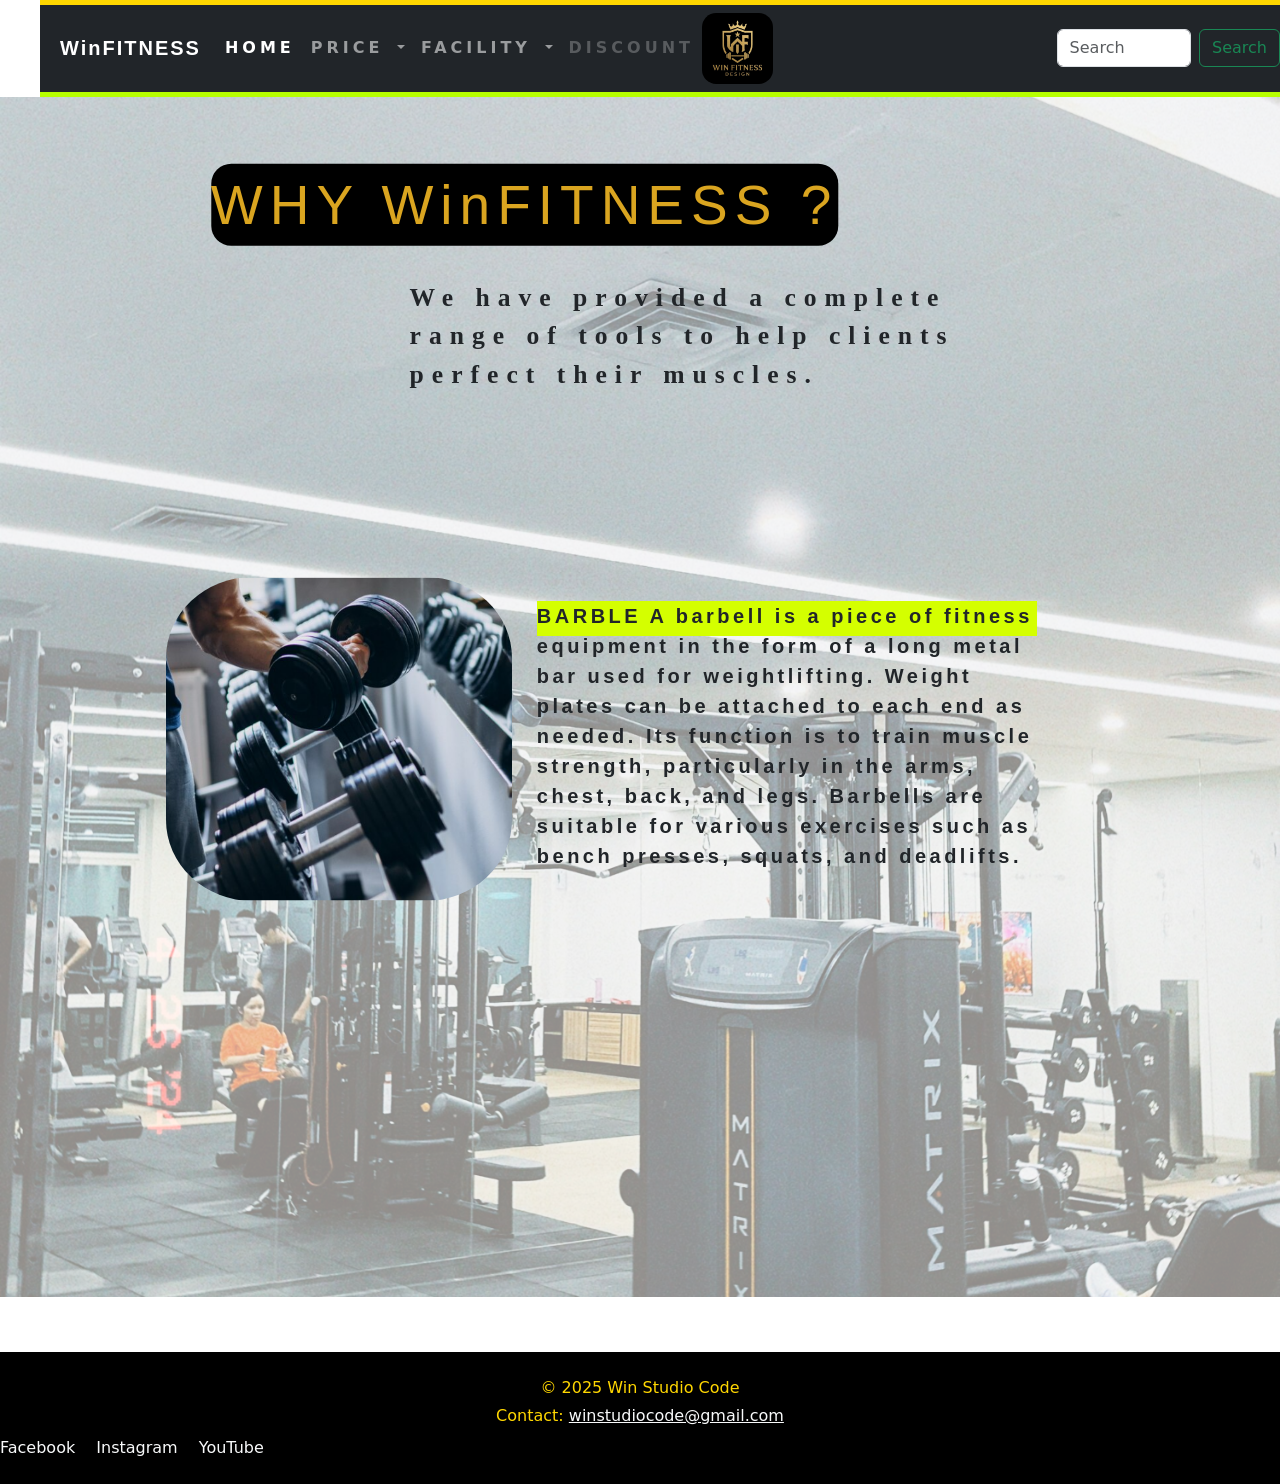
<file: index.html>
<!DOCTYPE html>
<html lang="en">

<head>
    <meta charset="UTF-8">
    <meta name="viewport" content="width=device-width, initial-scale=1.0">
    <title>Document</title>
    <link rel="stylesheet" href="style.css">
    <link href="https://cdn.jsdelivr.net/npm/bootstrap@5.3.7/dist/css/bootstrap.min.css" rel="stylesheet"
        integrity="sha384-LN+7fdVzj6u52u30Kp6M/trliBMCMKTyK833zpbD+pXdCLuTusPj697FH4R/5mcr" crossorigin="anonymous">
    <link href="https://unpkg.com/aos@2.3.1/dist/aos.css" rel="stylesheet">

</head>

<body>
    <nav class="navbar navbar-expand-lg bg-dark navbar-dark">

        <a class="navbar-brand" href="#">WinFITNESS</a>
        <button class="navbar-toggler" type="button" data-bs-toggle="collapse" data-bs-target="#navbarSupportedContent"
            aria-controls="navbarSupportedContent" aria-expanded="false" aria-label="Toggle navigation">
            <span class="navbar-toggler-icon"></span>
        </button>
        <div class="collapse navbar-collapse" id="navbarSupportedContent">
            <ul class="navbar-nav me-auto mb-2 mb-lg-0">    
                <li class="nav-item">
                    <a class="nav-link active" aria-current="page" href="#">HOME</a>
                </li>
                <li class="nav-item dropdown">
                    <a class="nav-link dropdown-toggle" href="#" role="button" data-bs-toggle="dropdown"
                        aria-expanded="false">
                        PRICE
                    </a>
                    <ul class="dropdown-menu">
                        <li><a class="dropdown-item" href="#">EACH MONTH</a></li>
                        <li><a class="dropdown-item" href="#">EACH DAY</a></li>
                        <li>
                            <hr class="dropdown-divider">
                        </li>
                        <li><a class="dropdown-item" href="#">EACH YEAR</a></li>
                    </ul>
                </li>
                <li class="nav-item dropdown">
                    <a class="nav-link dropdown-toggle" href="#" role="button" data-bs-toggle="dropdown"
                        aria-expanded="false">
                        FACILITY
                    </a>
                    <ul class="dropdown-menu">
                        <li><a class="dropdown-item" href="#">GYM MACHINES</a></li>
                        <li><a class="dropdown-item" href="#">SUPPLEMENT</a></li>
                        <li>
                            <hr class="dropdown-divider">
                        </li>
                        <li><a class="dropdown-item" href="#">BENEFIT</a></li>
                    </ul>
                </li>
                <li class="nav-item">
                    <a class="nav-link disabled" aria-disabled="true">DISCOUNT</a>
                </li>
            </ul>
            <div class="logo">
                <img src="logogym.jpg" alt="">
            </div>
            <form class="d-flex" role="search">
                <input class="form-control me-2" type="search" placeholder="Search" aria-label="Search" />
                <button class="btn btn-outline-success" type="submit">Search</button>
            </form>
        </div>
        </div>
    </nav>
    <div class="background">
        <img src="backgroundgym.jpeg" alt="">
    <div class="overlay"></div>
    <div class="textbackground">WHY WinFITNESS ?</div>
    <div class="textbackground2">We have provided a complete range of tools to help clients perfect their muscles.</div>
    <div class="alat1"> 
        <img src="alat1.png" alt="" data-aos="fade-up" data-aos-duration="1000" data-aos-delay="300">
        <p data-aos="fade-right">BARBLE
            A barbell is a piece of fitness equipment in the form of a long metal bar used for weightlifting. Weight plates can be attached to each end as needed. Its function is to train muscle strength, particularly in the arms, chest, back, and legs. Barbells are suitable for various exercises such as bench presses, squats, and deadlifts.
        </p>
    </div>
    <div class="alat2"> 
        <img src="alat2.jpg" alt="" data-aos="fade-up" data-aos-duration="1000" data-aos-delay="300">
        <p data-aos="fade-right">bench press 
            is a weightlifting exercise performed while lying on a flat bench using a barbell. This exercise focuses on training the chest, arm, and shoulder muscles. A bench press typically consists of a bench, a barbell rack, and the barbell itself.
        </p>
    </div>

    </div>
    <footer class="bg-gold text-light py-4 mt-5">
  <div class="container text-center">
    <p class="mb-1">© 2025 Win Studio Code</p>
    <p class="mb-0">
      Contact: <a href="mailto:info@winstudiocode" class="text-light text-decoration-underline">winstudiocode@gmail.com
    </p>
  </div>
  <div class="mt-2">
  <a href="#" class="text-light me-3">Facebook</a>
  <a href="#" class="text-light me-3">Instagram</a>
  <a href="#" class="text-light">YouTube</a>
</div>

</footer>


    <script src="https://cdn.jsdelivr.net/npm/bootstrap@5.3.7/dist/js/bootstrap.bundle.min.js"
        integrity="sha384-ndDqU0Gzau9qJ1lfW4pNLlhNTkCfHzAVBReH9diLvGRem5+R9g2FzA8ZGN954O5Q"
        crossorigin="anonymous"></script>
<script src="https://unpkg.com/aos@2.3.1/dist/aos.js"></script>
<script>
  AOS.init();
</script>

</body>

</html>
</file>
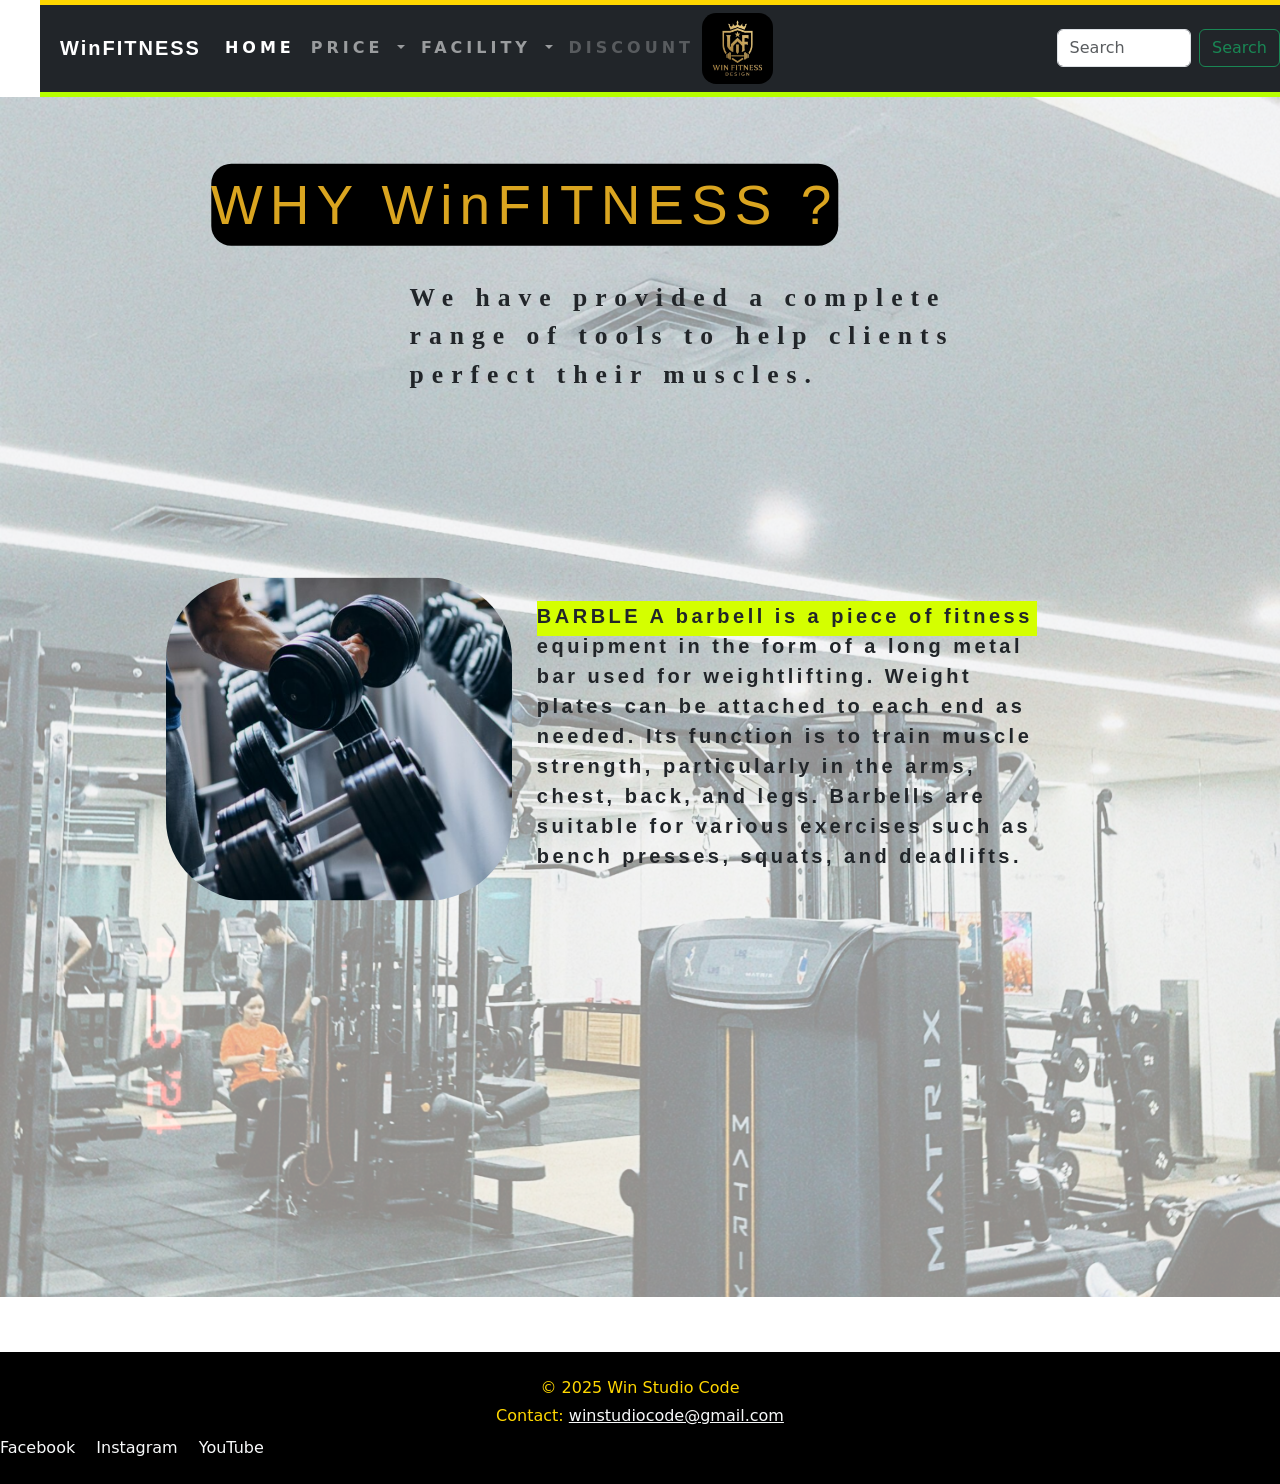
<file: GYM.html>
<!DOCTYPE html>
<html lang="en">

<head>
    <meta charset="UTF-8">
    <meta name="viewport" content="width=device-width, initial-scale=1.0">
    <title>Document</title>
    <link rel="stylesheet" href="style.css">
    <link href="https://cdn.jsdelivr.net/npm/bootstrap@5.3.7/dist/css/bootstrap.min.css" rel="stylesheet"
        integrity="sha384-LN+7fdVzj6u52u30Kp6M/trliBMCMKTyK833zpbD+pXdCLuTusPj697FH4R/5mcr" crossorigin="anonymous">
    <link href="https://unpkg.com/aos@2.3.1/dist/aos.css" rel="stylesheet">

</head>

<body>
    <nav class="navbar navbar-expand-lg bg-dark navbar-dark">

        <a class="navbar-brand" href="#">WinFITNESS</a>
        <button class="navbar-toggler" type="button" data-bs-toggle="collapse" data-bs-target="#navbarSupportedContent"
            aria-controls="navbarSupportedContent" aria-expanded="false" aria-label="Toggle navigation">
            <span class="navbar-toggler-icon"></span>
        </button>
        <div class="collapse navbar-collapse" id="navbarSupportedContent">
            <ul class="navbar-nav me-auto mb-2 mb-lg-0">    
                <li class="nav-item">
                    <a class="nav-link active" aria-current="page" href="#">HOME</a>
                </li>
                <li class="nav-item dropdown">
                    <a class="nav-link dropdown-toggle" href="#" role="button" data-bs-toggle="dropdown"
                        aria-expanded="false">
                        PRICE
                    </a>
                    <ul class="dropdown-menu">
                        <li><a class="dropdown-item" href="#">EACH MONTH</a></li>
                        <li><a class="dropdown-item" href="#">EACH DAY</a></li>
                        <li>
                            <hr class="dropdown-divider">
                        </li>
                        <li><a class="dropdown-item" href="#">EACH YEAR</a></li>
                    </ul>
                </li>
                <li class="nav-item dropdown">
                    <a class="nav-link dropdown-toggle" href="#" role="button" data-bs-toggle="dropdown"
                        aria-expanded="false">
                        FACILITY
                    </a>
                    <ul class="dropdown-menu">
                        <li><a class="dropdown-item" href="#">GYM MACHINES</a></li>
                        <li><a class="dropdown-item" href="#">SUPPLEMENT</a></li>
                        <li>
                            <hr class="dropdown-divider">
                        </li>
                        <li><a class="dropdown-item" href="#">BENEFIT</a></li>
                    </ul>
                </li>
                <li class="nav-item">
                    <a class="nav-link disabled" aria-disabled="true">DISCOUNT</a>
                </li>
            </ul>
            <div class="logo">
                <img src="logogym.jpg" alt="">
            </div>
            <form class="d-flex" role="search">
                <input class="form-control me-2" type="search" placeholder="Search" aria-label="Search" />
                <button class="btn btn-outline-success" type="submit">Search</button>
            </form>
        </div>
        </div>
    </nav>
    <div class="background">
        <img src="backgroundgym.jpeg" alt="">
    <div class="overlay"></div>
    <div class="textbackground">WHY WinFITNESS ?</div>
    <div class="textbackground2">We have provided a complete range of tools to help clients perfect their muscles.</div>
    <div class="alat1"> 
        <img src="alat1.png" alt="" data-aos="fade-up" data-aos-duration="1000" data-aos-delay="300">
        <p data-aos="fade-right">BARBLE
            A barbell is a piece of fitness equipment in the form of a long metal bar used for weightlifting. Weight plates can be attached to each end as needed. Its function is to train muscle strength, particularly in the arms, chest, back, and legs. Barbells are suitable for various exercises such as bench presses, squats, and deadlifts.
        </p>
    </div>
    <div class="alat2"> 
        <img src="alat2.jpg" alt="" data-aos="fade-up" data-aos-duration="1000" data-aos-delay="300">
        <p data-aos="fade-right">bench press 
            is a weightlifting exercise performed while lying on a flat bench using a barbell. This exercise focuses on training the chest, arm, and shoulder muscles. A bench press typically consists of a bench, a barbell rack, and the barbell itself.
        </p>
    </div>

    </div>
    <footer class="bg-gold text-light py-4 mt-5">
  <div class="container text-center">
    <p class="mb-1">© 2025 Win Studio Code</p>
    <p class="mb-0">
      Contact: <a href="mailto:info@winstudiocode" class="text-light text-decoration-underline">winstudiocode@gmail.com
    </p>
  </div>
  <div class="mt-2">
  <a href="#" class="text-light me-3">Facebook</a>
  <a href="#" class="text-light me-3">Instagram</a>
  <a href="#" class="text-light">YouTube</a>
</div>

</footer>


    <script src="https://cdn.jsdelivr.net/npm/bootstrap@5.3.7/dist/js/bootstrap.bundle.min.js"
        integrity="sha384-ndDqU0Gzau9qJ1lfW4pNLlhNTkCfHzAVBReH9diLvGRem5+R9g2FzA8ZGN954O5Q"
        crossorigin="anonymous"></script>
<script src="https://unpkg.com/aos@2.3.1/dist/aos.js"></script>
<script>
  AOS.init();
</script>

</body>

</html>
</file>
<file: style.css>
.background {
    position: relative;
    display: inline-block;
}
.background img {
    height: 1200px;
    width: 100vw;
    object-fit: cover;
    opacity: 45%;
    display: block;

}

.background .overlay {
    top: 0;
    left: 0;
    width: 100%;
    height: 100%;
    background-color: rgba(1,1,5,5.4);
    pointer-events: none;
}

.navbar-brand {
    font-family: Impact, Haettenschweiler, 'Arial Narrow Bold', sans-serif;
    letter-spacing: 2px;
    margin-left: 20px;
}

.navbar {
    font-weight: bold;
    margin-left: 40px;
    letter-spacing: 4px;
    border-bottom: 5px solid rgb(183, 255, 0);
    border-top: 5px solid gold;
}

.navbar a:hover {
    border-radius: 2px;
    border-bottom: 3px  solid gold;
}
.logo img {
    height: 20%;
    width: 20%;
    margin-right: 30%;
    border-radius: 20%;
    padding: 0;
}

.textbackground {
    border-radius: 20px;
    background-color: black;
    color: goldenrod;
    font-size: 55px;
    top: 9%;
    right: 10%;
    transform: translate(-50%,-50%);
    position: absolute;
    justify-content: center;
    align-items: center;
    letter-spacing: 7px;
    font-family: 'Gill Sans', 'Gill Sans MT', Calibri, 'Trebuchet MS', sans-serif;

}

.textbackground2 {
    width: 50%;
    top: 20%;
    right: -7%;
    transform: translate(-50%,-50%);
    position: absolute;
    align-items: center;
    font-weight: bold;
    font-size: 160%;
    font-family: 'Playfair Display', serif;
    letter-spacing: 8px;
}


.alat1 img {
    top: 40%;
    right: 60%;
    position: absolute;
    transform: translate(-50%,-50%);
    width: 27%;
    height: 27%;
    opacity: 100%;
    border-radius: 25%; 
}

.alat1 p {
    background-color: rgb(212, 255, 0);
    top: 42%;
    right: 19%;
    transform: translate(-50%,-50%);
    position: absolute;
    width: 500px;
    height: 35px;
    font-size: 20px;
    font-family: 'Trebuchet MS', 'Lucida Sans Unicode', 'Lucida Grande', 'Lucida Sans', Arial, sans-serif;
    text-align: left;
    align-items: center;
    justify-content: center;
    letter-spacing: 3.5px;
    font-weight: bold;
    font-family: 'Franklin Gothic Medium', 'Arial Narrow', Arial, sans-serif;
}
.alat2 img {
    top: 73%;
    right: 10%;
    position: absolute;
    transform: translate(-50%,-50%);
    width: 25%;
    height: 25%;
    opacity: 100%;
    border-radius: 25%; 
}

.alat2 p {
    background-color: rgba(232, 218, 19, 0.873);
    top: 75%;
    right: 47%;
    transform: translate(-50%,-50%);
    position: absolute;
    width: 500px;
    height: 35px;
    font-size: 20px;
    font-family: 'Trebuchet MS', 'Lucida Sans Unicode', 'Lucida Grande', 'Lucida Sans', Arial, sans-serif;
    text-align: left;
    align-items: center;
    justify-content: center;
    letter-spacing: 3.5px;
    font-weight: bold;
    font-family: 'Franklin Gothic Medium', 'Arial Narrow', Arial, sans-serif;
}


.bg-gold {
    background-color: black ;
}

.mb-1 {
    color: gold;
}

.mb-0 {
    color: gold;
}
.mb-0 text-light {
    color: gold;
}
.mt-2 a {
    color: gold;
    text-decoration: none;
}

.mt-2 a:hover {
    border-radius: 20px;
    border-bottom: 3px solid gold;
}
</file>
